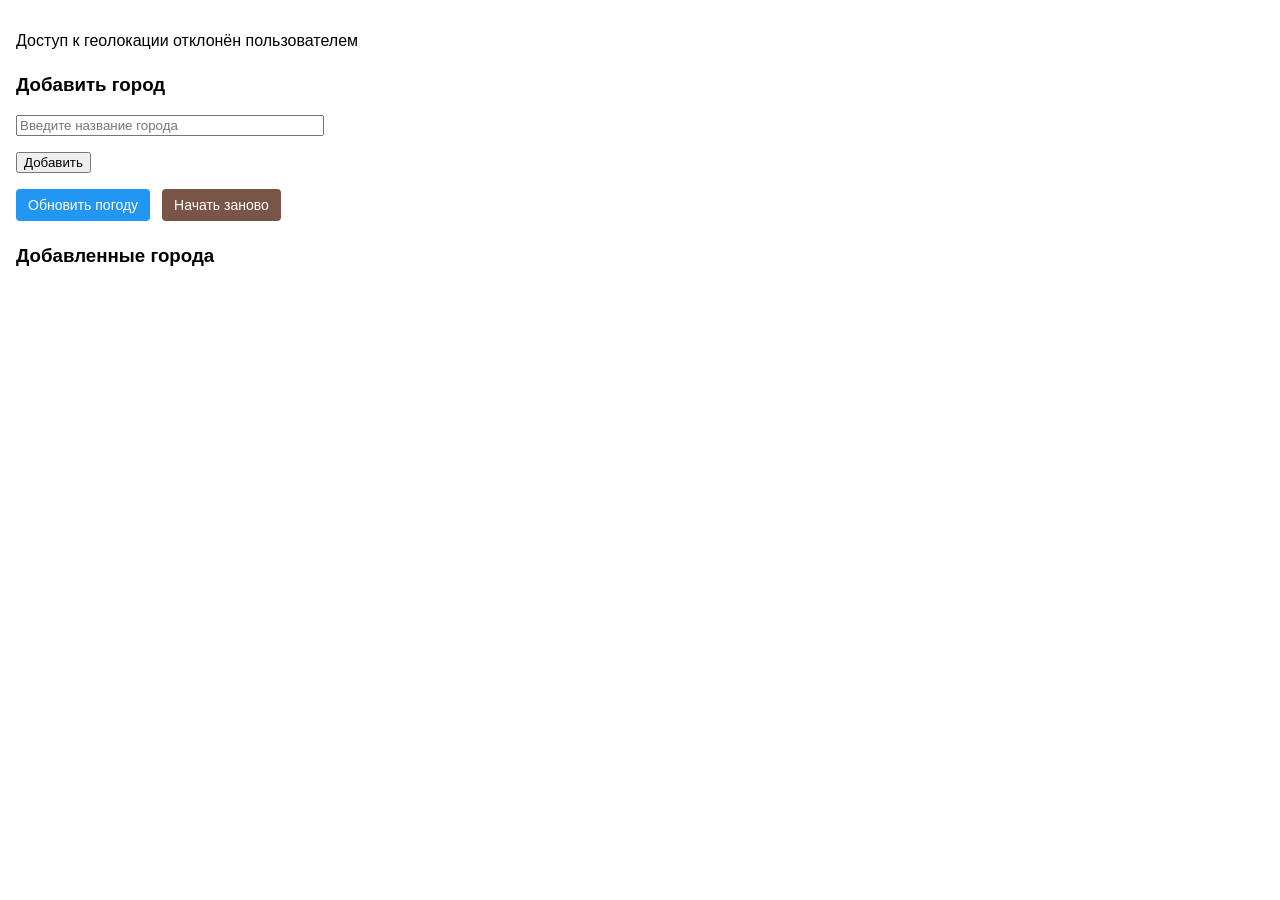
<file: index.html>
<!DOCTYPE html>
<html lang="ru">
<head>
  <meta charset="UTF-8">
  <meta name="viewport" content="width=device-width, initial-scale=1.0">
  <title>Прогноз погоды</title>
  <link rel="stylesheet" href="css/style.css">
  <link rel="icon" href="assets/icons/favicon.png">
</head>
<body>
  <main id="app">

    <!-- Состояния приложения (загрузка и ошибка) -->
    <section id="app-status">
      <p id="loading" hidden>Загрузка данных о погоде...</p>
      <p id="error" hidden>Произошла ошибка при получении данных</p>
    </section>

    <!-- Форма добавления города + кнопки -->
    <section id="city-form-section">
      <h3>Добавить город</h3>

      <form id="city-form" autocomplete="off">
        <input
          type="text"
          id="city-input"
          placeholder="Введите название города"
          required
        />

        <!-- Выпадающий список подсказок -->
        <ul id="city-suggestions" hidden></ul>

        <!-- Сообщение об ошибке -->
        <p id="city-error" class="error-message" hidden>Город не найден</p>

        <button type="submit">Добавить</button>
      </form>

      <!-- Группа кнопок: Обновить и Начать заново -->
      <div class="buttons-group">
        <button type="button" id="refresh-btn">
          Обновить погоду
        </button>
        <button type="button" id="reset-btn">
          Начать заново
        </button>
      </div>
    </section>

    <!-- Блок основной локации (геолокация или первый введённый город) -->
    <section id="current-location" hidden>
      <h2>Текущее местоположение</h2>
      <div class="forecast-list" id="main-forecast"></div>
    </section>

    <!-- Список добавленных городов -->
    <section id="cities-list-section">
      <h3>Добавленные города</h3>

      <ul id="cities-list">
        <!-- Карточки городов будут добавляться динамически -->
      </ul>
    </section>

  </main>

  <!-- Подключение скриптов в правильном порядке -->
  <script src="js/ui.js"></script>
  <script src="js/geolocation.js"></script>
  <script src="js/api.js"></script>
  <script src="js/app.js"></script>
  <script src="js/cities.js"></script>
</body>
</html>
</file>
<file: css/style.css>
body {
  font-family: Arial, sans-serif;
  margin: 0;
  padding: 16px;
}

section {
  margin-bottom: 24px;
}

.forecast-list {
  display: flex;
  gap: 12px;
}

.forecast-day {
  border: 1px solid #ccc;
  padding: 8px;
  min-width: 100px;
}

#city-form input {
  display: block;
  margin-bottom: 8px;
  width: 100%;
  max-width: 300px;
}

#city-form button {
  margin-top: 8px;
}

#cities-list {
  list-style: none;
  padding: 0;
  display: flex;
  flex-wrap: wrap;
  gap: 16px;
}

.city-card {
  border: 1px solid #ccc;
  padding: 12px;
  border-radius: 8px;
  box-shadow: 0 2px 4px rgba(0,0,0,0.1);
  background: white;
  min-width: 280px;
  flex: 1;
}

.city-header {
  display: flex;
  justify-content: space-between;
  align-items: center;
  margin-bottom: 8px;
}

.delete-btn {
  background: #f44336;
  color: white;
  border: none;
  padding: 4px 8px;
  cursor: pointer;
  border-radius: 4px;
}

.delete-btn:hover {
  background: #d32f2f;
}

#city-suggestions {
  list-style: none;
  padding: 8px 0;
  margin: 4px 0 0 0;
  background: white;
  border: 1px solid #ccc;
  border-radius: 4px;
  max-height: 200px;
  overflow-y: auto;
  position: absolute;
  width: 100%;
  max-width: 300px;
  z-index: 10;
}

#city-suggestions li {
  padding: 8px 12px;
  cursor: pointer;
}

#city-suggestions li:hover {
  background: #f0f0f0;
}

#city-form {
  position: relative; /* для позиционирования suggestions */
}

.buttons-group {
  margin-top: 16px;
  display: flex;
  gap: 12px;
  flex-wrap: wrap;
}

.buttons-group button {
  padding: 8px 12px;
  font-size: 14px;
  border: none;
  border-radius: 4px;
  cursor: pointer;
}

#refresh-btn {
  background: #2196F3;
  color: white;
}

#refresh-btn:hover {
  background: #1976D2;
}

#reset-btn {
  background: #795548;
  color: white;
}

#reset-btn:hover {
  background: #5d4037;
}

@media (max-width: 768px) {
  .forecast-list {
    flex-direction: column;
  }
  #cities-list {
    flex-direction: column;
  }
  .city-card {
    min-width: auto;
  }
}
</file>
